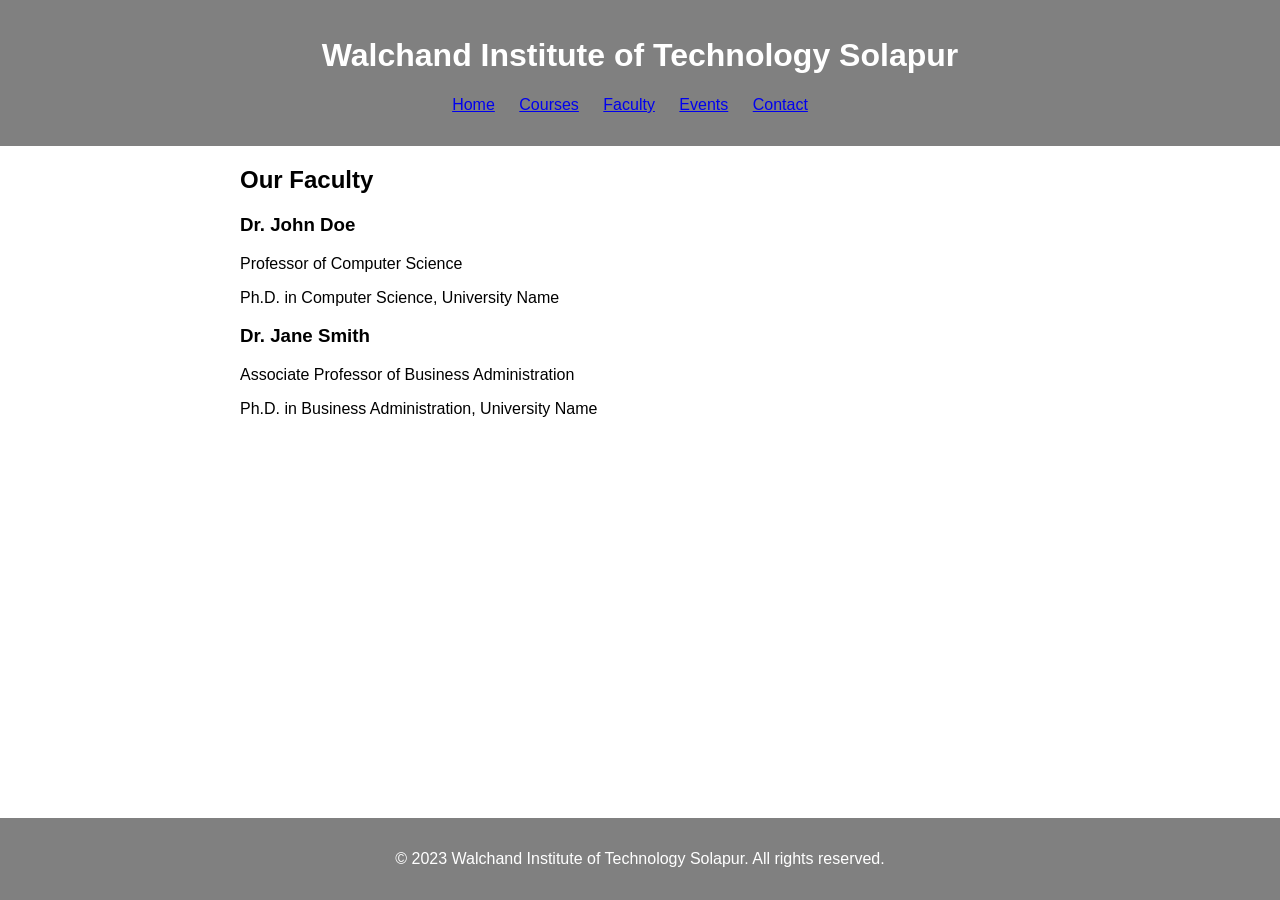
<file: faculty.html>
<!DOCTYPE html>
<html lang="en">
<head>
    <meta charset="UTF-8">
    <meta name="viewport" content="width=device-width, initial-scale=1.0">
    <link rel="stylesheet" href="style.css">
    <title>Faculty | Walchand Institute of Technology Solapur</title>
</head>

<body>
    <header>
        <h1>Walchand Institute of Technology Solapur</h1>
        <nav>
            <ul>
                <li><a href="index.html">Home</a></li>
                <li><a href="courses.html">Courses</a></li>
                <li><a href="faculty.html">Faculty</a></li>
                <li><a href="events.html">Events</a></li>
                <li><a href="contact.html">Contact</a></li>
            </ul>
        </nav>
    </header>

    <section>
        <h2>Our Faculty</h2>
        <div class="faculty-member">
            
            <h3>Dr. John Doe</h3>
            <p>Professor of Computer Science</p>
            <p>Ph.D. in Computer Science, University Name</p>
        </div>

        <div class="faculty-member">
            
            <h3>Dr. Jane Smith</h3>
            <p>Associate Professor of Business Administration</p>
            <p>Ph.D. in Business Administration, University Name</p>
        </div>

        <!-- Add more faculty members as needed -->
    </section>

    <footer>
        <p>&copy; 2023 Walchand Institute of Technology Solapur. All rights reserved.</p>
    </footer>

    
</body>
</html>
</file>
<file: style.css>
body {
    font-family: 'Arial', sans-serif;
    margin: 0;
    padding: 0;
}

header {
    background-color: grey;
    color: #fff;
    text-align: center;
    padding: 1em 0;
}

nav ul {
    list-style: none;
    padding: 0;
}

nav li {
    display: inline;
    margin-right: 20px;
}

section {
    max-width: 800px;
    margin: 20px auto;
    padding: 0 20px;
}

footer {
    background-color: grey;
    color: #fff;
    text-align: center;
    padding: 1em 0;
    position: fixed;
    bottom: 0;
    width: 100%;
}
</file>
